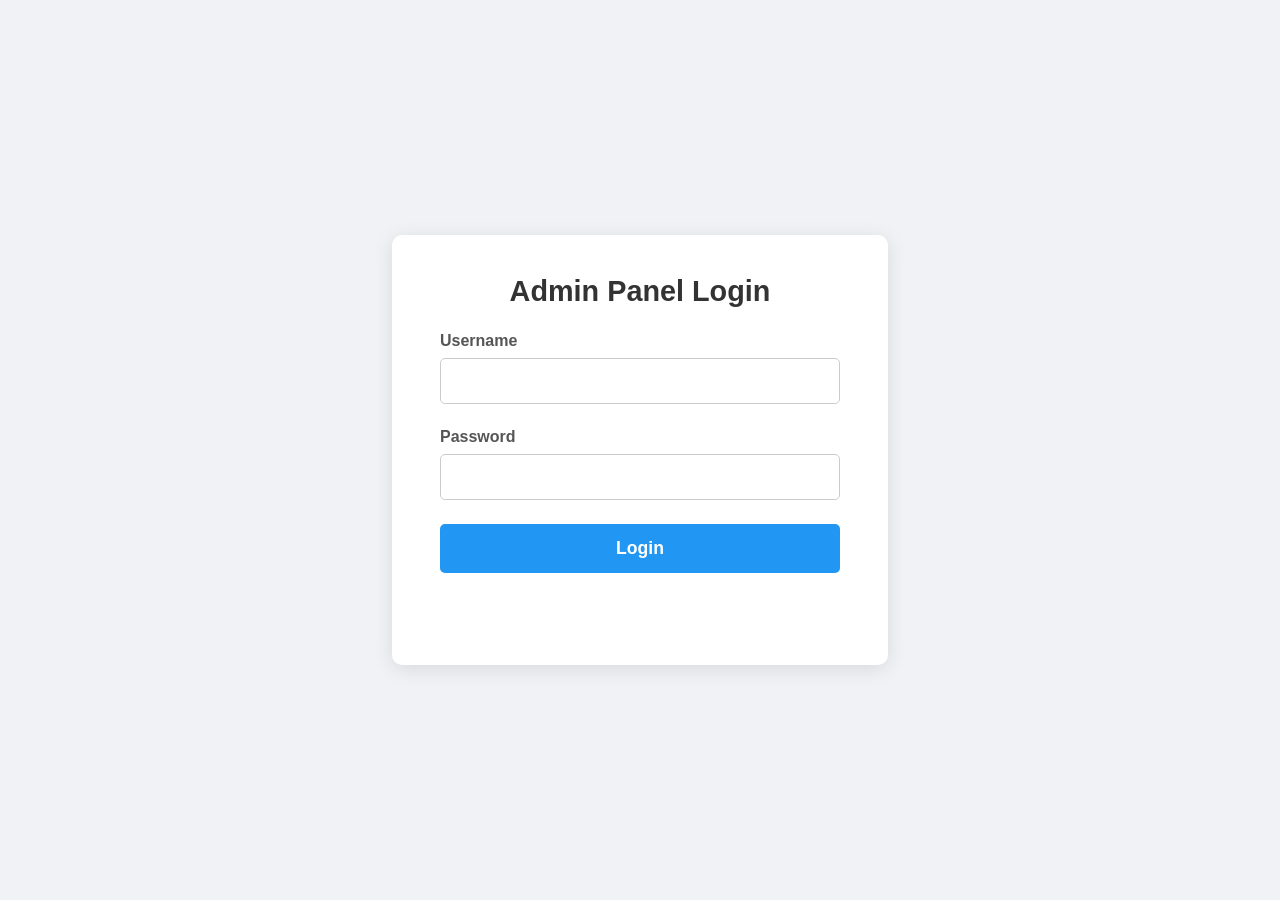
<file: admin-login.html>
<!DOCTYPE html>
<html lang="en">
<head>
    <meta charset="UTF-8">
    <meta name="viewport" content="width=device-width, initial-scale=1.0">
    <title>Admin Login</title>
    <link rel="stylesheet" href="style.css">
</head>
<body>
    <div class="admin-login-container">
        <div class="admin-login-box">
            <h2>Admin Panel Login</h2>
            <form id="admin-login-form">
                <div class="form-group">
                    <label for="username">Username</label>
                    <input type="text" id="username" name="username" required>
                </div>
                <div class="form-group">
                    <label for="password">Password</label>
                    <input type="password" id="password" name="password" required>
                </div>
                <button type="submit" class="admin-login-btn">Login</button>
                <p id="admin-login-status" class="login-status"></p>
            </form>
        </div>
    </div>
    <script src="admin-login.js"></script>
</body>
</html>
</file>
<file: style.css>
/* --- Force order details card to always fit screen on mobile --- */
@media (max-width: 600px) {
    #all-orders-container,
    .admin-order-card {
        width: 100vw !important;
        max-width: 100vw !important;
        min-width: 0 !important;
        margin: 0 !important;
        left: 0 !important;
        right: 0 !important;
        box-sizing: border-box !important;
        padding-left: 8px !important;
        padding-right: 8px !important;
        overflow-x: auto !important;
    }
    .admin-main {
        padding-left: 0 !important;
        padding-right: 0 !important;
    }
}
/* Product Details Page Styles (SPA) */
.product-details-page {
    display: flex;
    align-items: center;
    justify-content: center;
    min-height: 100vh;
    background: rgba(30,30,40,0.04);
    padding: 2.5rem 0 2.5rem 0;
}
.product-details-container {
    background: #fff;
    border-radius: 14px;
    box-shadow: 0 8px 32px rgba(0,0,0,0.13);
    max-width: 700px;
    width: 98vw;
    padding: 2.2rem 2.2rem 2.5rem 2.2rem;
    display: flex;
    flex-direction: column;
    align-items: center;
}
.product-details-header {
    display: flex;
    align-items: center;
    justify-content: center;
    gap: 1.2rem;
    margin-bottom: 1.2rem;
}
.product-details-arrow {
    background: #f7f7f7;
    border: none;
    border-radius: 50%;
    width: 38px;
    height: 38px;
    font-size: 1.3rem;
    color: #222;
    cursor: pointer;
    transition: background 0.18s, color 0.18s;
}
.product-details-arrow:hover, .product-details-arrow:focus {
    background: #2196f3;
    color: #fff;
}
.product-details-img {
    width: 220px;
    height: 140px;
    object-fit: cover;
    border-radius: 8px;
    box-shadow: 0 2px 8px rgba(0,0,0,0.10);
}
.product-details-info {
    text-align: center;
    margin-bottom: 1.2rem;
}
.product-details-title {
    font-size: 1.18rem;
    font-weight: 700;
    color: #222;
}
.product-details-category {
    font-size: 0.98rem;
    color: #666;
    margin-bottom: 0.2rem;
}
.product-details-price-row {
    display: flex;
    align-items: baseline;
    gap: 0.7rem;
    justify-content: center;
}
.product-details-old-price {
    font-size: 1.05rem;
    color: #aaa;
    text-decoration: line-through;
}
.product-details-price {
    font-size: 1.25rem;
    color: #43a047;
    font-weight: 700;
}
.product-details-form {
    display: flex;
    flex-direction: column;
    gap: 0.7rem;
    margin-bottom: 1.2rem;
    width: 100%;
}
.product-details-form-row {
    display: flex;
    gap: 0.7rem;
}
.product-details-form-row input,
.product-details-form-row select {
    flex: 1 1 0;
    padding: 0.7rem 0.8rem;
    border: 1.5px solid #ddd;
    border-radius: 6px;
    font-size: 1rem;
    font-family: 'Montserrat', sans-serif;
    background: #fafbfc;
    color: #222;
    outline: none;
    transition: border 0.18s;
}
.product-details-form-row input:focus,
.product-details-form-row select:focus {
    border: 1.5px solid #2196f3;
}
.product-details-add-btn {
    .product-details-add-btn {
        background: #2196f3;
        color: #fff;
        font-size: 1.02rem;
        font-weight: 700;
        border: none;
        border-radius: 6px;
        padding: 0.6rem 1.2rem;
        margin-left: 0.7rem;
        cursor: pointer;
        box-shadow: 0 2px 8px rgba(0,0,0,0.06);
        transition: background 0.18s;
        min-width: 110px;
    }
    .product-details-add-btn.small {
        font-size: 0.98rem;
        padding: 0.5rem 1.1rem;
        min-width: 90px;
    }
    .product-details-qty-row {
        display: flex;
        align-items: center;
        gap: 0.7rem;
        margin-top: 0.5rem;
    }
    .product-details-qty-btn {
        background: #eee;
        color: #222;
        padding: 0.4rem 0.8rem;
        font-size: 1.1rem;
        border: none;
        border-radius: 4px;
        cursor: pointer;
        transition: background 0.18s;
    }
    .product-details-qty-btn:hover, .product-details-qty-btn:focus {
        background: #2196f3;
        color: #fff;
    }
    .product-details-qty-input {
        width: 40px;
        text-align: center;
        font-size: 0.98rem;
        padding: 0.4rem 0.1rem;
        border: 1px solid #bbb;
        border-radius: 4px;
    }
}
.product-details-add-btn:hover, .product-details-add-btn:focus {
    background: #1769aa;
}

/* Responsive fixes for login and dashboard pages */
@media (max-width: 768px) {
    /* Login Page */
    #login > div {
        padding: 2.5rem 1rem 2rem 1rem !important;
        width: 95% !important;
        max-width: 100% !important;
        box-sizing: border-box !important;
    }

    #login #loginTabBtn, #login #registerTabBtn {
        font-size: 1.8rem !important;
    }

    /* Dashboard Page */
    #dashboard > div {
        flex-direction: column;
        gap: 1.5rem;
    }

    #dashboard aside {
        max-width: 100%;
        flex: 1 1 100%;
    }

    #dashboard section {
        max-width: 100%;
    }

    /* Dashboard Addresses Tab */
    #dashboardTabAddresses > div {
        gap: 1.5rem;
    }
    #dashboardTabAddresses .billing-address-box,
    #dashboardTabAddresses .shipping-address-box {
        min-width: 0 !important;
        padding: 1.5rem 1rem !important;
    }

    /* Dashboard Account Tab */
    #dashboardAccountForm > div[style*="display:flex"] {
        flex-direction: column;
        gap: 1.2rem;
    }
    #dashboardAccountForm input {
        font-size: 1rem !important;
    }

    /* Dashboard Orders Tab */
    #dashboardTabOrders table {
        font-size: 0.9rem;
    }
    #dashboardTabOrders th, #dashboardTabOrders td {
        padding: 12px 8px !important;
    }

    /* Dashboard - Main and Downloads Tab */
    #dashboardTabDashboard, #dashboardTabDownloads {
        padding: 0 0.5rem; /* Add horizontal padding */
    }
    #dashboardTabDashboard > div {
        font-size: 1rem !important; /* Adjust font size */
    }

    /* General Form Input Fix for Mobile */
    #loginForm input[type="text"],
    #loginForm input[type="password"],
    #registerForm input[type="text"],
    #registerForm input[type="email"],
    #registerForm input[type="password"],
    #dashboardAccountForm input[type="text"],
    #dashboardAccountForm input[type="email"],
    #dashboardAccountForm input[type="password"] {
        box-sizing: border-box !important;
        width: 100% !important;
    }
}

@media (max-width: 900px) {
    .product-details-container {
    .admin-title { font-size:1rem; margin-left: 8px; }
    .admin-sidebar { width:64px; }
    .admin-avatar { width:36px; height:36px; font-size:0.78rem; }
    .admin-main { margin-left: 88px; margin-top: 6px; }
    .product-card img { width:64px; height:44px; }
    /* Reduce container/board width so content fits neatly */
    .admin-panel { padding: 8px; }
    .admin-main { max-width: calc(100vw - 96px); }
    .admin-order-card { max-width: calc(100% - 16px); }
        max-width: 98vw;
        height: auto;
    }
    .product-details-form-row {
        flex-direction: column;
        gap: 0.3rem;
    }
}
/* Cart Totals Board - Smart, Professional Style */
.cart-totals-board {
    background: #fff;
    border-radius: 10px;
    box-shadow: 0 2px 16px rgba(0,0,0,0.08);
    padding: 2rem 2.2rem 2rem 2.2rem;
    max-width: 420px;
    margin: 2.5rem auto 0 auto;
    font-family: 'Montserrat', sans-serif;
    border: 1.5px solid #f0f0f0;
}
.cart-totals-title {
    font-size: 1.25rem;
    font-weight: 700;
    color: #444;
    text-align: center;
    margin-bottom: 1.5rem;
    letter-spacing: 0.08em;
}
.cart-totals-row {
    display: flex;
    justify-content: space-between;
    align-items: flex-start;
    font-size: 1.08rem;
    margin-bottom: 1.1rem;
}
.cart-totals-amount {
    font-weight: 600;
    color: #222;
}
.cart-totals-shipping {
    flex-direction: column;
    align-items: flex-start;
    gap: 0.2rem;
}
.cart-totals-shipping > span {
    display: flex;
    flex-direction: column;
    gap: 0.2rem;
}
.cart-totals-radio {
    font-size: 1rem;
    font-weight: 500;
    color: #333;
    margin-bottom: 0.2rem;
    cursor: pointer;
}
.cart-totals-radio input[type="radio"] {
    margin-right: 0.5em;
}
.cart-totals-address-info {
    font-size: 0.98rem;
    color: #666;
}
.cart-totals-change-address {
    color: #2196f3;
    font-weight: 600;
    cursor: pointer;
    margin-left: 0.5em;
    text-decoration: underline;
}
.cart-totals-total {
    font-size: 1.15rem;
    font-weight: 700;
    color: #222;
    margin-top: 1.2rem;
}
.cart-totals-total-amount {
    color: #43a047;
    font-size: 1.18rem;
}
.cart-totals-checkout-btn {
    width: 100%;
    background: #03a9f4;
    color: #fff;
    font-size: 1.08rem;
    font-weight: 700;
    border: none;
    border-radius: 6px;
    padding: 1rem 0;
    margin-top: 1.8rem;
    cursor: pointer;
    box-shadow: 0 2px 8px rgba(0,0,0,0.06);
    transition: background 0.18s;
}
.cart-totals-checkout-btn:hover, .cart-totals-checkout-btn:focus {
    background: #0288d1;
}
@media (max-width: 700px) {
    .cart-totals-board {
        max-width: 98vw;
        padding: 1.2rem 0.7rem 1.2rem 0.7rem;
    }
    .cart-totals-title {
        font-size: 1.05rem;
    }
    .cart-totals-row {
        font-size: 0.98rem;
    }
    .cart-totals-checkout-btn {
        font-size: 1rem;
        padding: 0.8rem 0;
    }
}
/* Responsive fix for cart totals section on mobile (cart page) */
@media (max-width: 700px) {
    #cartPage section > div[style*='display:flex'][style*='justify-content:flex-end'] {
        flex-direction: column !important;
        align-items: stretch !important;
        justify-content: flex-start !important;
        margin-top: 1.2rem !important;
        gap: 0 !important;
    }
    #cartPage section > div[style*='background:#fafafa'] {
        min-width: 0 !important;
        width: 100% !important;
        box-sizing: border-box !important;
        padding: 1.2rem 0.7rem !important;
        margin: 0 auto 0 auto !important;
        border-radius: 8px !important;
        max-width: 100vw !important;
        box-shadow: 0 2px 8px rgba(0,0,0,0.04) !important;
    }
    #cartPage section table {
        display: block;
        width: 100% !important;
        overflow-x: auto;
        font-size: 0.98rem;
    }
    #cartPage section table thead, #cartPage section table tbody, #cartPage section table tr {
        display: table;
        width: 100%;
        box-sizing: border-box;
    }
    #cartPage section table td, #cartPage section table th {
        padding: 0.5rem 0.3rem !important;
        font-size: 0.98rem !important;
        word-break: break-word;
    }
}
/* Cart Page Cancel (X) Button Styling */
#cartPageCancelBtn {
    font-size: 2rem;
    background: none;
    border: none;
    color: #888;
    cursor: pointer;
    z-index: 2;
    position: absolute;
    top: 18px;
    right: 18px;
    line-height: 1;
    padding: 0 8px;
    transition: color 0.18s, background 0.18s;
}
#cartPageCancelBtn:hover, #cartPageCancelBtn:focus {
    color: #e53935;
    background: #f7f7f7;
    outline: none;
}
/* Blog Card Exact Match Styles */
.blog-card.exact-match {
    background: #fff;
    border-radius: 18px;
    box-shadow: 0 8px 32px rgba(0,0,0,0.13);
    border: 2px solid #e0e0e0;
    padding: 0;
    margin: 2.5rem auto;
    display: flex;
    flex-direction: row;
    align-items: center;
    box-sizing: border-box;
    width: 100%;
    max-width: 1100px;
}

/* Reverse variation: content left, image right */
.blog-card.exact-match.reverse {
    flex-direction: row-reverse;
}
.blog-card.exact-match.reverse .blog-card-img.exact-match-img {
    margin-left: 2.5rem;
    margin-right: 1.5rem;
}

.blog-card-img.exact-match-img {
    background: #fff;
    border-radius: 10px;
    border: 3px solid #bdbdbd;
    padding: 1.2rem;
    margin-left: 1.5rem;
    margin-right: 2.5rem;
    display: flex;
    align-items: center;
    justify-content: center;
    min-width: 420px;
    max-width: 520px;
    width: 520px;
    box-sizing: border-box;
}

.blog-card-img.exact-match-img img {
    width: 100%;
    height: auto;
    object-fit: contain;
    border-radius: 2px;
    display: block;
}

.blog-card-content.exact-match-content {
    flex: 1 1 0;
    display: flex;
    flex-direction: column;
    justify-content: flex-start;
    padding: 0 2rem 0 0;
}

.blog-card-title.exact-match-title {
    font-size: 2.1rem;
    font-weight: 700;
    color: #222;
    margin-bottom: 0.5rem;
    letter-spacing: 0.01em;
}

.blog-card-meta.exact-match-meta {
    font-size: 0.98rem;
    color: #666;
    margin-bottom: 0.9rem;
    font-weight: 400;
}

.blog-card-desc.exact-match-desc {
    font-size: 1rem;
    color: #333;
    margin-bottom: 1rem;
    font-weight: 400;
    line-height: 1.6;
}

.blog-card-btn.exact-match-btn {
    display: inline-block;
    padding: 0.6rem 1.6rem;
    border: 2px solid #222;
    border-radius: 4px;
    background: #fff;
    color: #222;
    font-size: 1rem;
    font-weight: 500;
    text-decoration: none;
    transition: background 0.2s, color 0.2s;
    cursor: pointer;
    width: auto;
}

.blog-card-btn.exact-match-btn:hover, .blog-card-btn.exact-match-btn:focus {
    background: #222;
    color: #fff;
}

@media (max-width: 1100px) {
    .blog-card.exact-match {
        flex-direction: column;
        max-width: 98vw;
    }
    /* Make sure reverse variant also stacks vertically on small screens */
    .blog-card.exact-match.reverse {
        flex-direction: column;
    }
    .blog-card-img.exact-match-img {
        min-width: 0;
        max-width: 100%;
        width: 100%;
        margin: 0 0 1.2rem 0;
    }
    .blog-card-content.exact-match-content {
        padding: 0 0.5rem;
    }
    .blog-card-title.exact-match-title {
        font-size: 1.4rem;
    }
}
/* FAQ Accordion Styles */
.faq-accordion {
    margin-top: 1.5rem;
}
.faq-item {
    border-radius: 8px;
    margin-bottom: 1rem;
    background: #fafbfc;
    box-shadow: 0 1px 4px rgba(0,0,0,0.03);
    overflow: hidden;
}
.faq-question {
    width: 100%;
    text-align: left;
    background: none;
    border: none;
    outline: none;
    font-size: 1.1rem;
    font-weight: 600;
    padding: 1rem 1.5rem;
    cursor: pointer;
    transition: background 0.2s;
}
.faq-question.active, .faq-question:hover {
    background: #f0f2f5;
}
.faq-answer {
    max-height: 0;
    overflow: hidden;
    background: #fff;
    color: #222;
    font-size: 1rem;
    padding: 0 1.5rem;
    transition: max-height 0.3s cubic-bezier(0.4,0,0.2,1), padding 0.3s;
}
.faq-item.open .faq-answer {
    padding: 1rem 1.5rem;
    max-height: 500px;
}
/* FAQ Tabs Styles */
.faq-tabs-container {
    background: #fff;
    border-radius: 8px;
    margin: 2.5rem auto 0 auto;
    max-width: 1100px;
    box-shadow: 0 2px 8px rgba(0,0,0,0.06);
    padding: 2rem 1.5rem 2.5rem 1.5rem;
}
.faq-tabs {
    display: flex;
    border-bottom: 1.5px solid #eee;
    margin-bottom: 1.5rem;
    gap: 0.5rem;
}
.faq-tab {
    background: none;
    border: none;
    outline: none;
    font-family: 'Montserrat', sans-serif;
    font-size: 1.1rem;
    font-weight: 700;
    color: #444;
    padding: 0.8rem 2.2rem;
    cursor: pointer;
    border-radius: 8px 8px 0 0;
    border-bottom: 2.5px solid transparent;
    transition: background 0.18s, color 0.18s, border-bottom 0.18s;
}
.faq-tab.active {
    background: #fff;
    color: #111;
    border-bottom: 2.5px solid #222;
}
.faq-tab:not(.active):hover {
    background: #f7f7f7;
    color: #222;
}
.faq-tab-content {
    display: none;
    padding: 1.5rem 0 0 0;
}
.faq-tab-content.active {
    display: block;
}
.faq-tab-content ol {
    list-style: decimal inside;
    margin: 0;
    padding: 0;
}
.faq-tab-content li {
    margin-bottom: 1.5rem;
    padding: 1.1rem 1.2rem 1.1rem 1.2rem;
    background: #fafbfc;
    border-radius: 6px;
    border: 1px solid #eee;
    font-size: 1.08rem;
    font-family: 'Montserrat', sans-serif;
    color: #222;
    font-weight: 500;
    box-shadow: 0 1px 4px rgba(0,0,0,0.03);
}
.faq-tab-content li span {
    display: block;
    font-size: 1rem;
    color: #444;
    font-weight: 400;
    margin-top: 0.5rem;
}
@media (max-width: 900px) {
    .faq-tabs-container {
        padding: 1.2rem 0.2rem 1.5rem 0.2rem;
    }
    .faq-tab {
        font-size: 0.98rem;
        padding: 0.7rem 1.1rem;
    }
    .faq-tab-content li {
        font-size: 0.98rem;
        padding: 0.8rem 0.7rem 0.8rem 0.7rem;
    }
}
@media (max-width: 600px) {
    .faq-tabs {
        flex-direction: column;
        gap: 0.2rem;
    }
    .faq-tab {
        border-radius: 8px;
        width: 100%;
        text-align: left;
    }
}
/* FAQS Article Styles */
.faqs-hero {
    padding: 2.5rem 1rem 2.5rem 1rem;
    max-width: 1100px;
    margin: 0 auto;
    text-align: left;
}
.faqs-title {
    font-family: 'Montserrat', sans-serif;
    font-size: 2rem;
    font-weight: 700;
    color: #222;
    margin-bottom: 2rem;
    text-align: center;
    letter-spacing: 0.01em;
}
.faqs-desc {
    font-size: 1.08rem;
    color: #444;
    font-weight: 400;
    line-height: 1.7;
    max-width: 900px;
    margin: 0 auto;
    text-align: left;
}
.faqs-desc p {
    margin-bottom: 1.5rem;
}
@media (max-width: 900px) {
    .faqs-hero {
        padding: 1.5rem 0.5rem 1.5rem 0.5rem;
    }
    .faqs-title {
        font-size: 1.3rem;
    }
    .faqs-desc {
        font-size: 0.98rem;
        padding: 0 6px;
    }
}
@media (max-width: 600px) {
    .faqs-hero {
        padding: 1rem 0.2rem 1rem 0.2rem;
    }
    .faqs-title {
        font-size: 1.1rem;
        padding: 0 2px;
    }
    .faqs-desc {
        font-size: 0.92rem;
        padding: 0 2px;
    }
}
/* Price Cards for ID SUPPLY */
.supply-price-grid {
    display: grid;
    grid-template-columns: repeat(3, 1fr);
    gap: 2rem;
    margin: 3rem 0 2.5rem 0;
    justify-items: center;
}
.supply-price-card {
    background: #fff;
    border: 1.5px solid #ddd;
    border-radius: 6px;
    box-shadow: 0 2px 12px rgba(0,0,0,0.08);
    padding: 2.2rem 1.5rem 1.5rem 1.5rem;
    width: 180px;
    height: 180px;
    min-width: 0;
    max-width: none;
    min-height: 0;
    max-height: none;
    display: flex;
    flex-direction: column;
    align-items: center;
    justify-content: center;
    margin: 0 auto;
    transition: box-shadow 0.2s;
}
.supply-price-card:hover {
    box-shadow: 0 4px 24px rgba(0,0,0,0.13);
    border-color: #bbb;
}
.supply-price-label {
    font-size: 1.25rem;
    font-weight: 500;
    margin-bottom: 1.1rem;
    color: #222;
    text-align: center;
}
.supply-price-value {
    font-family: 'Montserrat', sans-serif;
    font-size: 2.8rem;
    font-weight: 700;
    color: #444;
    display: flex;
    align-items: flex-end;
    justify-content: center;
}
.supply-price-value .dollar {
    font-size: 2rem;
    margin-right: 0.2rem;
    color: #444;
}
.supply-price-value .main {
    font-size: 3.2rem;
    font-weight: 700;
    color: #222;
}
.supply-price-value .each {
    font-size: 1.1rem;
    font-weight: 400;
    margin-left: 0.2rem;
    color: #888;
    align-self: flex-end;
    margin-bottom: 0.3rem;
}
@media (max-width: 900px) {
    .supply-price-grid {
        grid-template-columns: 1fr;
        gap: 1.5rem;
    }
    .supply-price-card {
        width: 140px;
        height: 140px;
    }
}
@media (max-width: 700px) {
    .supply-price-card {
        width: 100px;
        height: 100px;
    }
}
/* ID SUPPLY Article Styles */
.supply-hero {
    padding: 2rem 1rem;
    max-width: 1200px;
    margin: 0 auto;
}
.supply-title {
    font-size: 2rem;
    font-weight: 700;
    margin-bottom: 2rem;
    text-align: left;
}

/* Responsive Supply Grid for ID SUPPLY */
.supply-grid {
    display: grid;
    grid-template-columns: repeat(4, 1fr);
    gap: 2.2rem 1.5rem;
    margin: 2.5rem 0 2.5rem 0;
}
.supply-item {
    display: flex;
    flex-direction: column;
    align-items: center;
    justify-content: flex-start;
}
/* Make supply-item images square and styled */
.supply-item img {
    width: 100%;
    aspect-ratio: 1 / 1;
    object-fit: cover;
    border-radius: 12px;
    box-shadow: 0 2px 8px rgba(0,0,0,0.08);
    background: #f7f7f7;
    height: auto;
    max-height: 260px;
}
.supply-label {
    font-family: 'Montserrat', sans-serif;
    font-size: 1.25rem;
    font-weight: 500;
    color: #222;
    text-align: center;
    margin-top: 0.2rem;
}
@media (max-width: 1100px) {
    .supply-grid {
        grid-template-columns: repeat(3, 1fr);
    }
}
@media (max-width: 700px) {
    .supply-grid {
        grid-template-columns: repeat(2, 1fr);
        gap: 1.2rem 0.7rem;
    }
    .supply-item img {
        max-width: 98vw;
    }
    .supply-label {
        font-size: 1.05rem;
    }
}
/* Hamburger menu button clickable area */
.hamburger-menu-btn {
    display: flex;
    align-items: center;
    background: none;
    border: none;
    cursor: pointer;
    padding: 0 8px;
    height: 40px;
}
.hamburger {
    display: flex;
    flex-direction: column;
    justify-content: center;
    align-items: center;
    width: 28px;
    height: 28px;
    margin-right: 4px;
}
.hamburger span {
    display: block;
    width: 24px;
    height: 3px;
    margin: 3px 0;
    background: #fff;
    border-radius: 2px;
    transition: all 0.3s;
}
/* Mobile Top Bar */
.mobile-bar {
    display: none;
    width: 100vw;
    background: #222;
    padding: 0 0 0 0;
    height: 54px;
    align-items: center;
    justify-content: space-between;
    position: fixed;
    top: 0;
    left: 0;
    z-index: 2002;
    box-shadow: 0 2px 8px rgba(0,0,0,0.08);
}
.mobile-logo {
    font-family: 'Montserrat', sans-serif;
    font-size: 1.3rem;
    font-weight: 700;
    color: #fff;
    letter-spacing: 0.1em;
    margin-left: 18px;
}
.mobile-bar-icons {
    display: flex;
    align-items: center;
    gap: 8px;
    margin-right: 12px;
}
.mobile-bar .cart-icon {
    position: relative;
    color: #fff;
    margin-right: 2px;
}
.mobile-bar .cart-count {
    position: absolute;
    top: -4px;
    right: -8px;
    background: #e53935;
    color: #fff;
    font-size: 0.7rem;
    font-weight: 700;
    border-radius: 50%;
    padding: 1px 5px;
    min-width: 14px;
    text-align: center;
    line-height: 1.2;
    pointer-events: none;
}

/* Mobile cart dropdown */
.cart-dropdown#mobileCartDropdown {
    display: none;
    position: absolute;
    right: 0;
    top: 38px;
    background: #222;
    color: #fff;
    min-width: 220px;
    box-shadow: 0 4px 16px rgba(0,0,0,0.18);
    border-radius: 6px;
    z-index: 1000;
    padding: 16px 12px 12px 12px;
    font-size: 1rem;
    animation: fadeIn 0.2s;
}
.cart-dropdown#mobileCartDropdown.active {
    display: block;
}
.hamburger-label {
    color: #fff;
    font-size: 1.05rem;
    font-family: 'Montserrat', sans-serif;
    margin-left: 6px;
    letter-spacing: 0.1em;
    display: inline-block;
    vertical-align: middle;
}
@media (max-width: 900px) {
    .mobile-bar {
        display: flex;
    }
    header .container > nav,
    header .container > .header-icons,
    .hamburger {
        display: none !important;
    }
}
/* Mobile Dropdown Menu Banner */
.mobile-dropdown-menu {
    display: none;
    position: absolute;
    top: 54px;
    left: 0;
    width: 100vw;
    background: #232323;
    z-index: 2001;
    box-shadow: 0 4px 16px rgba(0,0,0,0.13);
    border-radius: 0 0 12px 12px;
    animation: dropDown 0.25s;
}
.mobile-dropdown-menu.open {
    display: block;
}
@keyframes dropDown {
    from { opacity: 0; transform: translateY(-16px); }
    to { opacity: 1; transform: translateY(0); }
}
.mobile-dropdown-list {
    width: 100%;
    margin: 0;
    padding: 0;
    list-style: none;
    display: flex;
    flex-direction: column;
    gap: 0;
}
.mobile-dropdown-list li {
    width: 100%;
}
.mobile-dropdown-list a {
    display: block;
    width: 100%;
    padding: 12px 24px;
    border-bottom: 1px solid #333;
    font-size: 0.92rem;
    color: #fff;
    font-family: 'Montserrat', sans-serif;
    letter-spacing: 0.01em;
    text-decoration: none;
    background: none;
    transition: background 0.2s;
}
.mobile-dropdown-list a:last-child {
    border-bottom: none;
}
.mobile-dropdown-list a:hover {
    background: #292929;
}
/* Mobile Menu Overlay */
.mobile-menu-overlay {
    display: none;
    position: fixed;
    top: 0;
    left: 0;
    width: 100vw;
    height: 100vh;
    background: #222;
    z-index: 2000;
    flex-direction: column;
    align-items: flex-start;
    justify-content: flex-start;
    padding-top: 0;
    transition: opacity 0.3s;
    overflow-y: auto;
}
.mobile-menu-overlay.open {
    display: flex;
}
.mobile-menu-header {
    width: 100%;
    display: flex;
    align-items: center;
    justify-content: space-between;
    padding: 18px 18px 0 18px;
    background: #222;
    z-index: 2001;
}
.mobile-menu-logo {
    display: flex;
    align-items: center;
    gap: 8px;
}
.mobile-menu-icons {
    display: flex;
    align-items: center;
    gap: 12px;
}
.mobile-menu-close {
    font-size: 1.1rem;
    color: #fff;
    margin-left: 8px;
    cursor: pointer;
    border: none;
    background: none;
    letter-spacing: 0.1em;
}
.mobile-menu-list {
    width: 100%;
    margin: 0;
    padding: 0 0 0 0;
    list-style: none;
    display: flex;
    flex-direction: column;
    gap: 0;
}
.mobile-menu-list li {
    width: 100%;
}
.mobile-menu-list a {
    display: block;
    width: 100%;
    padding: 18px 24px;
    border-bottom: 1px solid #333;
    font-size: 1.1rem;
    color: #fff;
    font-family: 'Montserrat', sans-serif;
    letter-spacing: 0.02em;
    text-decoration: none;
    background: none;
    transition: background 0.2s;
}
.mobile-menu-list a:last-child {
    border-bottom: none;
}
.mobile-menu-list a:hover {
    background: #333;
}
.hamburger-label {
    color: #fff;
    font-size: 1.1rem;
    font-family: 'Montserrat', sans-serif;
    margin-left: 8px;
    letter-spacing: 0.1em;
    display: inline-block;
    vertical-align: middle;
}
@media (max-width: 900px) {
    nav#mainNav, .header-icons {
        display: none !important;
    }
    .mobile-menu-overlay {
        display: none;
    }
    .mobile-menu-overlay.open {
        display: flex;
    }
    .hamburger {
        display: flex;
        align-items: center;
        position: absolute;
        right: 12px;
        top: 10px;
        z-index: 2002;
    }
}
/* Microtext Section Video */
.microtext-video-wrapper {
    margin-top: 36px;
    display: flex;
    justify-content: center;
    align-items: center;
    width: 100%;
}
.microtext-video {
    width: 100%;
    max-width: 420px;
    aspect-ratio: 1 / 1;
    border-radius: 8px;
    box-shadow: 0 2px 16px rgba(0,0,0,0.13);
    background: #222;
    object-fit: cover;
}
/* Microtext Section with Image Slider */
.microtext-section {
    background: #8a3c3c;
    padding: 64px 0 64px 0;
    margin: 0 auto 0 auto;
    width: 100vw;
    max-width: 100vw;
}

@media (max-width: 700px) {
    .microtext-section {
        padding: 32px 0 32px 0;
    }
    .microtext-container {
        flex-direction: column;
        gap: 18px;
        padding: 0 8px;
    }
    .microtext-slider {
        min-width: 0;
        max-width: 100vw;
    }
    .microtext-slider img {
        max-width: 95vw;
    }
    .microtext-content h2 {
        font-size: 1.1rem;
        letter-spacing: 0.08em;
    }
    .microtext-content p {
        font-size: 0.75rem;
    }
    .microtext-video {
        max-width: 95vw;
        aspect-ratio: 1 / 1;
    }
}
.microtext-container {
    display: flex;
    flex-direction: row;
    align-items: flex-start;
    justify-content: center;
    max-width: 1300px;
    margin: 0 auto;
    gap: 48px;
}
.microtext-slider {
    flex: 1 1 45%;
    display: flex;
    align-items: center;
    justify-content: center;
    position: relative;
    min-width: 320px;
    max-width: 480px;
}
.microtext-slider img {
    width: 100%;
    max-width: 420px;
    height: auto;
    border-radius: 8px;
    box-shadow: 0 2px 16px rgba(0,0,0,0.13);
    background: #222;
}
.slider-btn {
    position: absolute;
    top: 50%;
    transform: translateY(-50%);
    background: rgba(255,255,255,0.85);
    border: none;
    color: #8a3c3c;
    font-size: 2rem;
    border-radius: 50%;
    width: 40px;
    height: 40px;
    cursor: pointer;
    z-index: 2;
    transition: background 0.2s;
}
.slider-btn-left {
    left: -20px;
}
.slider-btn-right {
    right: -20px;
}
.slider-btn:hover {
    background: #fff;
    color: #222;
}
.microtext-content {
    flex: 1 1 55%;
    color: #fff;
    text-align: left;
    padding-top: 12px;
}
.microtext-content h2 {
    font-family: 'Montserrat', sans-serif;
    font-size: 2.2rem;
    font-weight: 400;
    letter-spacing: 0.22em;
    line-height: 1.3;
    margin-bottom: 12px;
    text-transform: uppercase;
}
.microtext-underline {
    width: 48px;
    height: 3px;
    background: #fff;
    margin: 0 0 28px 0;
    border-radius: 2px;
}
.microtext-content p {
    font-size: 0.82rem;
    color: #fff;
    font-weight: 400;
    line-height: 1.7;
    margin-bottom: 0;
    max-width: 98%;
}
@media (max-width: 1100px) {
    .microtext-container {
        flex-direction: column;
        gap: 32px;
        align-items: center;
    }
    .microtext-content {
        padding-top: 0;
    }
}
/* Features Section (Four Columns) */
.features-section {
    background: #fff;
    margin: 0 auto 64px auto;
    padding: 56px 0 32px 0;
    max-width: 1400px;
    border-radius: 0;
    box-shadow: none;
    text-align: center;
}
.features-row {
    display: flex;
    flex-direction: row;
    justify-content: center;
    align-items: stretch;
    gap: 32px;
    max-width: 1200px;
    margin: 0 auto;
    flex-wrap: wrap;
}
.feature-col {
    flex: 1 1 220px;
    min-width: 220px;
    max-width: 300px;
    background: #fff;
    border-radius: 18px;
    padding: 24px 18px 18px 18px;
    display: flex;
    flex-direction: column;
    align-items: center;
    box-shadow: none;
    transition: box-shadow 0.2s, transform 0.2s;
}
.feature-icon {
    margin-bottom: 18px;
    display: flex;
    align-items: center;
    justify-content: center;
    height: 56px;
}
.feature-title {
    font-family: 'Montserrat', sans-serif;
    font-size: 1.18rem;
    font-weight: 700;
    color: #222;
    margin-bottom: 10px;
    margin-top: 0;
}
.feature-desc {
    font-size: 1rem;
    color: #444;
    font-weight: 400;
    line-height: 1.6;
    text-align: center;
}
@media (max-width: 1100px) {
    .features-row {
        gap: 18px;
    }
    .feature-col {
        padding: 18px 6px 12px 6px;
    }
}
@media (max-width: 900px) {
    .features-row {
        flex-direction: column;
        gap: 18px;
    }
    .feature-col {
        max-width: 100%;
    }
}
/* ID Card Section (Text + Image) */
.idcard-section {
    background: #fff;
    margin: 0 auto 64px auto;
    padding: 56px 0 32px 0;
    max-width: 1300px;
    border-radius: 0;
    box-shadow: none;
    display: flex;
    justify-content: center;
    align-items: center;
}
.idcard-content {
    display: flex;
    flex-direction: row;
    align-items: center;
    justify-content: space-between;
    width: 100%;
    max-width: 1100px;
    margin: 0 auto;
    gap: 48px;
}
.idcard-text {
    flex: 1 1 60%;
    text-align: left;
}
.idcard-text h2 {
    font-family: 'Montserrat', sans-serif;
    font-size: 2rem;
    font-weight: 700;
    color: #222;
    margin-bottom: 16px;
    letter-spacing: 0.01em;
}
.idcard-text p {
    font-size: 1.08rem;
    color: #444;
    font-weight: 400;
    line-height: 1.6;
    margin-bottom: 0;
    max-width: 98%;
}
.idcard-image {
    flex: 1 1 40%;
    display: flex;
    justify-content: flex-end;
    align-items: center;
}
.idcard-image img {
    max-width: 340px;
    width: 100%;
    height: auto;
    border-radius: 16px;
    box-shadow: 0 2px 16px rgba(0,0,0,0.10);
}
@media (max-width: 900px) {
    .idcard-content {
        flex-direction: column;
        gap: 24px;
        align-items: flex-start;
    }
    .idcard-image {
        justify-content: flex-start;
        width: 100%;
    }
    .idcard-image img {
        max-width: 90vw;
    }
}
/* Plain Section (no card) */
.plain-section {
    background: #fff;
    margin: 0 auto 64px auto;
    padding: 56px 0 32px 0;
    max-width: 1200px;
    border-radius: 0;
    box-shadow: none;
    text-align: left;
}
/* Adjusted for a more subtle, smart look */
/* Adjusted for wider, more compact lines */
.plain-section-title {
    font-family: 'Montserrat', sans-serif;
    font-size: 1.7rem;
    font-weight: 700;
    color: #222;
    margin-bottom: 16px;
    margin-left: 0;
    letter-spacing: 0.01em;
    text-align: left;
    padding-left: 2vw;
}
.plain-section-desc {
    font-size: 1rem;
    color: #444;
    font-weight: 400;
    line-height: 1.6;
    max-width: 1200px;
    margin-left: 0;
    margin-bottom: 0;
    text-align: left;
    padding-left: 2vw;
}
@media (max-width: 1200px) {
    .plain-section-desc {
        max-width: 98vw;
    }
}
@media (max-width: 700px) {
    .plain-section-title, .plain-section-desc {
        padding-left: 10px;
        padding-right: 10px;
    }
    .plain-section-title {
        font-size: 1.15rem;
    }
    .plain-section-desc {
        font-size: 0.95rem;
    }
}
@media (max-width: 700px) {
    .plain-section-title, .plain-section-desc {
        padding-left: 10px;
        padding-right: 10px;
    }
    .plain-section-title {
        font-size: 1.25rem;
    }
    .plain-section-desc {
        font-size: 0.98rem;
    }
}
@media (max-width: 700px) {
    .plain-section-title, .plain-section-desc {
        margin-left: 0;
        padding-left: 12px;
        padding-right: 12px;
    }
    .plain-section {
        padding: 32px 0 18px 0;
    }
}
/* Reasons Section */
.reasons-section {
    background: #fff;
    margin: 0 auto 48px auto;
    padding: 56px 0 48px 0;
    max-width: 1200px;
    border-radius: 0 0 18px 18px;
    box-shadow: 0 2px 12px rgba(0,0,0,0.04);
    text-align: center;
}
.reasons-title {
    font-family: 'Montserrat', sans-serif;
    font-size: 2rem;
    font-weight: 400;
    letter-spacing: 0.25em;
    color: #444;
    margin-bottom: 12px;
}
.reasons-underline {
    width: 48px;
    height: 3px;
    background: #222;
    margin: 0 auto 36px auto;
    border-radius: 2px;
}
.reasons-cards {
    display: flex;
    justify-content: center;
    align-items: stretch;
    gap: 48px;
    max-width: 1100px;
    margin: 0 auto;
    flex-wrap: wrap;
}
.reason-card {
    background: #fff;
    border-radius: 50px 12px 50px 12px;
    box-shadow: 0 2px 12px rgba(0,0,0,0.07);
    padding: 32px 28px 32px 28px;
    flex: 1 1 280px;
    min-width: 260px;
    max-width: 340px;
    display: flex;
    flex-direction: column;
    align-items: center;
    transition: box-shadow 0.2s, transform 0.2s;
}
.reason-card:hover {
    box-shadow: 0 6px 24px rgba(0,0,0,0.13);
    transform: translateY(-4px) scale(1.03);
}
.reason-icon {
    width: 60px;
    height: 60px;
    border: 3px solid #bbb;
    border-radius: 50%;
    display: flex;
    align-items: center;
    justify-content: center;
    margin-bottom: 18px;
    background: #fafafa;
}
.reason-title {
    font-family: 'Montserrat', sans-serif;
    font-size: 1.15rem;
    font-weight: 700;
    color: #222;
    margin-bottom: 10px;
}
.reason-desc {
    font-size: 1rem;
    color: #444;
    font-weight: 400;
    line-height: 1.6;
    text-align: left;
}
@media (max-width: 900px) {
    .reasons-cards {
        gap: 24px;
    }
    .reason-card {
        padding: 24px 10px;
    }
}
@media (max-width: 700px) {
    .reasons-cards {
        flex-direction: column;
        gap: 18px;
    }
    .reason-card {
        max-width: 100%;
    }
}
html, body {
    height: 100%;
    margin: 0;
    padding: 0;
}
body {
    min-height: 100vh;
    display: flex;
    flex-direction: column;
    font-family: 'Montserrat';
    background: #f7f7f7;
    color: #222;
}
header {
    background: #222;
    color: #fff;
    padding: 12px 0;
    width: 100vw;
    max-width: 100vw;
    margin: 0;
    box-sizing: border-box;
    position: relative;
    z-index: 10;
}
header .container {
    display: flex;
    justify-content: space-between;
    align-items: center;
    max-width: 1100px;
    margin: 0 auto;
    padding: 0 20px;
    width: 100%;
    box-sizing: border-box;
    position: relative;
}

/* Hamburger styles */
.hamburger {
    display: none;
    flex-direction: column;
    justify-content: center;
    align-items: center;
    width: 38px;
    height: 38px;
    background: none;
    border: none;
    cursor: pointer;
    z-index: 1001;
}
.hamburger span {
    display: block;
    width: 26px;
    height: 3px;
    margin: 4px 0;
    background: #fff;
    border-radius: 2px;
    transition: all 0.3s;
}

@media (max-width: 900px) {
    .hamburger {
        display: flex;
    }
    nav#mainNav {
        position: absolute;
        top: 60px;
        left: 0;
        width: 100vw;
        background: #222;
        box-shadow: 0 4px 16px rgba(0,0,0,0.13);
        z-index: 1000;
        display: none;
        flex-direction: column;
        align-items: flex-start;
        padding: 18px 0 18px 0;
    }
    nav#mainNav.open {
        display: flex;
    }
    nav#mainNav ul {
        flex-direction: column;
        gap: 0;
        width: 100%;
    }
    nav#mainNav li {
        width: 100%;
    }
    nav#mainNav a {
        display: block;
        width: 100%;
        padding: 16px 24px;
        border-bottom: 1px solid #333;
        font-size: 1.1rem;
    }
    nav#mainNav a:last-child {
        border-bottom: none;
    }
    nav#mainNav {
        margin-left: 0;
    }
    nav#mainNav ul {
        margin: 0;
        padding: 0;
    }
    nav#mainNav li {
        margin: 0;
    }
    nav#mainNav a {
        color: #fff;
    }
    nav#mainNav a:hover {
        background: #333;
    }
    nav#mainNav {
        border-radius: 0 0 12px 12px;
    }
    nav#mainNav, .header-icons {
        position: static;
    }
    nav#mainNav {
        box-shadow: 0 4px 16px rgba(0,0,0,0.13);
    }
    nav#mainNav ul {
        box-shadow: none;
    }
    nav#mainNav li {
        box-shadow: none;
    }
    nav#mainNav a {
        box-shadow: none;
    }
    nav#mainNav.open {
        display: flex;
    }
    nav#mainNav {
        display: none;
    }
}
header h1 {
    margin: 0;
    font-family: 'Montserrat';
    font-size: 1.5rem;
    font-weight: 400;
    letter-spacing: 0.2px;
    text-transform: uppercase;
}
nav ul {
    list-style: none;
    margin: 0;
    padding: 0;
    display: flex;
    gap: 32px;
}
/* Header Icons */
.header-icons {
    display: flex;
    align-items: center;
    gap: 18px;
    margin-left: 18px;
    position: relative;
}
.cart-icon, .search-icon {
    position: relative;
    cursor: pointer;
    color: #fff;
    padding: 6px;
    border-radius: 50%;
    transition: background 0.2s;
    outline: none;
}
.cart-icon:focus, .cart-icon:hover, .search-icon:focus, .search-icon:hover {
    background: rgba(255,255,255,0.12);
}
.cart-count {
    position: absolute;
    top: 2px;
    right: 2px;
    background: #e53935;
    color: #fff;
    font-size: 0.8rem;
    font-weight: 700;
    border-radius: 50%;
    padding: 1px 6px;
    min-width: 18px;
    text-align: center;
    line-height: 1.2;
    pointer-events: none;
}
.cart-dropdown {
    display: none;
    position: absolute;
    right: 0;
    top: 38px;
    background: #222;
    color: #fff;
    min-width: 240px;
    box-shadow: 0 4px 16px rgba(0,0,0,0.18);
    border-radius: 6px;
    z-index: 100;
    padding: 18px 16px 14px 16px;
    font-size: 1rem;
    animation: fadeIn 0.2s;
}
@keyframes fadeIn {
    from { opacity: 0; transform: translateY(-10px); }
    to { opacity: 1; transform: translateY(0); }
}
.cart-dropdown.active {
    display: block;
}
#cartItems {
    min-height: 32px;
}
nav a {
    color: #fff;
    text-decoration: none;
    font-family: 'Montserrat';
    font-weight: 200;
    font-size: 0.65rem;
    letter-spacing: 1.5px;
    text-transform: uppercase;
    transition: color 0.2s;
    padding: 4px 0;
    display: inline-block;
}
nav a:hover {
    color: #ffd700;
}
main {
    max-width: 900px;
    margin: 40px auto;
    padding: 0 20px;
}
section {
    margin-bottom: 40px;
    background: #fff;
    padding: 24px;
    border-radius: 8px;
    box-shadow: 0 2px 8px rgba(0,0,0,0.05);
}
footer {
    background: #222;
    color: #fff;
    text-align: center;
    padding: 16px 0;
    width: 100%;
    margin-top: auto;
}
/* Ensure main content grows to fill space for sticky footer */
.spa-article {
    flex: 1 0 auto;
}
footer .container {
    max-width: 1100px;
    margin: 0 auto;
    padding: 0 20px;
}

/* Hero Section */
.hero {
    position: relative;
    width: 100vw;
    max-width: 100vw;
    min-height: 80vh;
    height: auto;
    display: flex;
    align-items: flex-start;
    justify-content: flex-start;
    background: url('assets/empty-concert-stage-red-lights.jpg') center center/cover no-repeat;
    overflow: hidden;
    padding-top: 48px;
    padding-bottom: 48px;
    margin: 0;
    border-radius: 0;
    box-sizing: border-box;
}
.hero-overlay {
    position: absolute;
    top: 0; left: 0; right: 0; bottom: 0;
    background: rgba(30, 0, 0, 0.55);
    z-index: 1;
    border-radius: 0;
}
.hero-content {
    position: relative;
    z-index: 2;
    color: #fff;
    text-align: left;
    max-width: 900px;
    width: 100%;
    margin: 0;
    padding: 0 0 0 40px;
    box-sizing: border-box;
}
.hero-welcome {
    display: block;
    font-family: 'Montserrat';
    font-size: 0.95rem;
    font-weight: 300;
    opacity: 0.85;
    margin-bottom: 0.7rem;
}
.hero-headline {
    font-family: 'Montserrat';
    font-size: 2.1rem;
    font-weight: 700;
    margin: 0 0 1rem 0;
    letter-spacing: 0.5px;
}
.hero-content p {
    font-size: 1rem;
    font-weight: 400;
    line-height: 1.5;
    margin: 0 0 1.2rem 0;
    max-width: 1000px;
}
.hero-content h3 {
    color: #fff;
    font-size: 1.05rem;
    font-weight: 700;
    margin: 2rem 0 0.7rem 0;
}
/* Hero Order Button Box */
.hero-order-btn-box {
    margin-top: 2.2rem;
}
.hero-order-btn-box {
    display: flex;
    gap: 1rem;
    align-items: center;
    width: 100%;
    position: relative; /* allow absolute-positioning the Check More button to the right edge */
}
.hero-order-btn {
    display: inline-block;
    padding: 0.8rem 2.2rem;
    font-size: 1.15rem;
    font-family: 'Montserrat', sans-serif;
    font-weight: 600;
    color: #fff;
    background: transparent;
    border: 2px solid #fff;
    border-radius: 4px;
    text-decoration: none;
    transition: background 0.2s, color 0.2s;
    cursor: pointer;
    box-shadow: 0 2px 8px rgba(0,0,0,0.08);
}
.hero-order-btn:hover {
    background: #fff;
    color: #b30000;
    border-color: #fff;
}

/* Check More button default (plain white text), and active (visited/navigated) state */
.hero-checkmore-btn {
    background: transparent;
    color: #fff; /* plain white text */
    border: none; /* visually plain */
    padding: 0.8rem 1.6rem;
    font-size: 1.05rem;
    text-decoration: none;
    position: absolute;
    right: 2.5vw; /* pin near the right edge of the hero area */
    top: 50%;
    transform: translateY(-50%);
}
.hero-checkmore-btn:hover,
.hero-checkmore-btn:focus {
    text-decoration: underline;
}
.hero-checkmore-btn.active,
.hero-checkmore-btn[aria-pressed="true"] {
    background: #b30000; /* red */
    color: #fff; /* white text */
    border-radius: 4px;
    padding: 0.8rem 2rem;
    box-shadow: 0 4px 14px rgba(179,0,0,0.18);
}

@media (max-width: 768px) {
    /* On small screens stack buttons and center them */
    .hero-order-btn-box {
        flex-direction: column;
        align-items: center;
        gap: 0.9rem;
        position: static; /* disable absolute positioning on small screens */
    }
    .hero-checkmore-btn.active,
    .hero-checkmore-btn[aria-pressed="true"] {
        padding: 0.8rem 1.6rem;
    }
    /* ensure Check More button no longer uses absolute positioning and stacks nicely */
    .hero-checkmore-btn {
        position: static !important;
        right: auto !important;
        top: auto !important;
        transform: none !important;
        margin: 0 auto !important;
        display: inline-block;
        width: calc(100% - 40px);
        max-width: 420px;
        box-sizing: border-box;
        text-align: center;
    }
    .hero-order-btn {
        width: calc(100% - 40px);
        max-width: 420px;
        box-sizing: border-box;
        text-align: center;
    }
}
@media (max-width: 1024px) {
    header .container {
        padding: 0 10px;
    }
    .hero {
        min-height: 60vh;
        padding-top: 32px;
        padding-bottom: 32px;
    }
    .hero-content {
        padding-left: 16px;
    }
}
@media (max-width: 768px) {
    header .container {
        padding: 0 4px;
    }
    .hero {
        min-height: 40vh;
        padding-top: 16px;
        padding-bottom: 16px;
    }
    .hero-content {
        padding-left: 4px;
    }
}
/* IDs We Offer Article Styles */
.ids-offer-highlight {
    margin: 2.5rem 0 1.5rem 0;
    text-align: left;
}
.ids-offer-highlight-title {
    font-size: 2.5rem;
    font-weight: 900;
    color: #222;
    background: none;
    display: block;
    padding: 0;
    margin-bottom: 1.5rem;
    line-height: 1.1;
}
.ids-offer-highlight-content p,
.ids-offer-hero p {
    font-size: 0.98rem;
    font-weight: 400;
    background: none;
    color: #222;
    padding: 0;
    margin: 0.7em 0;
    border-radius: 0;
    line-height: 1.8;
    letter-spacing: 0.01em;
}
/* Responsive Card Grid for IDs We Offer */
.card-grid {
  display: grid;
  grid-template-columns: repeat(4, 1fr);
  gap: 2.2rem 1.5rem;
  margin: 2.5rem 0 2.5rem 0;
}
.card-item {
  display: flex;
  flex-direction: column;
  align-items: center;
  justify-content: flex-start;
}
.card-item img {
  width: 100%;
  max-width: 320px;
  height: auto;
  border-radius: 8px;
  box-shadow: 0 2px 12px rgba(0,0,0,0.08);
  margin-bottom: 0.7rem;
}
.card-label {
  font-family: 'Montserrat', sans-serif;
  font-size: 1.25rem;
  font-weight: 500;
  color: #222;
  text-align: center;
  margin-top: 0.2rem;
}
@media (max-width: 1100px) {
  .card-grid {
    grid-template-columns: repeat(3, 1fr);
  }
}
@media (max-width: 700px) {
  .card-grid {
    grid-template-columns: repeat(2, 1fr);
    gap: 1.2rem 0.7rem;
  }
  .card-item img {
    max-width: 98vw;
  }
  .card-label {
    font-size: 1.05rem;
  }
}

/* --- Compact font sizes for supply section (desktop) --- */
.supply-title {
    font-size: 1.15rem;
    font-weight: 600;
    margin-bottom: 1.2rem;
    text-align: left;
    letter-spacing: 0.01em;
}
.supply-label {
    font-family: 'Montserrat', sans-serif;
    font-size: 0.98rem;
    font-weight: 400;
    color: #222;
    text-align: center;
    margin-top: 0.15rem;
}
.supply-price-label {
    font-size: 0.95rem;
    font-weight: 400;
    margin-bottom: 0.7rem;
    color: #222;
    text-align: center;
}
.supply-price-value {
    font-family: 'Montserrat', sans-serif;
    font-size: 1.7rem;
    font-weight: 600;
    color: #444;
    display: flex;
    align-items: flex-end;
    justify-content: center;
}
.supply-price-value .dollar {
    font-size: 1.1rem;
    margin-right: 0.1rem;
    color: #444;
}
.supply-price-value .main {
    font-size: 2rem;
    font-weight: 600;
    color: #222;
}
.supply-price-value .each {
    font-size: 0.85rem;
    font-weight: 400;
    margin-left: 0.1rem;
    color: #888;
    align-self: flex-end;
    margin-bottom: 0.2rem;
}

@media (max-width: 700px) {
  .supply-title {
    font-size: 0.95rem;
  }
  .supply-label {
    font-size: 0.85rem;
  }
  .supply-price-label {
    font-size: 0.75rem;
  }
  .supply-price-value {
    font-size: 1.1rem;
  }
  .supply-price-value .dollar {
    font-size: 0.7rem;
  }
  .supply-price-value .main {
    font-size: 1.2rem;
  }
  .supply-price-value .each {
    font-size: 0.65rem;
  }
}

/* Responsive Cart Totals Section in Cart Page */
@media (max-width: 700px) {
  #cartPage section > div[style*='background:#fafafa'] {
    min-width: 0 !important;
    width: 100% !important;
    box-sizing: border-box !important;
    padding: 1.2rem 0.7rem !important;
    margin: 0 auto 0 auto !important;
    border-radius: 8px !important;
  }
  #cartPage section > div[style*='background:#fafafa'] > div {
    font-size: 1rem !important;
  }
}
.bitcoin-address {
    word-break: break-all;
    line-height: 1.4;
}

/* Responsive Orders List */
.orders-list-container {
    display: none; /* Hidden by default */
    flex-direction: column;
    gap: 1rem;
}

.order-card-responsive {
    background: #fff;
    border: 1px solid #e0e0e0;
    border-radius: 8px;
    padding: 1rem;
    box-shadow: 0 2px 5px rgba(0,0,0,0.05);
}

.order-card-row {
    display: flex;
    justify-content: space-between;
    padding: 0.5rem 0;
    border-bottom: 1px solid #f5f5f5;
}

.order-card-row:last-child {
    border-bottom: none;
}

.order-card-label {
    font-weight: 600;
    color: #555;
}

.order-card-value {
    color: #222;
}

.view-order-btn {
    background-color: #1976d2;
    color: white;
    padding: 8px 16px;
    border: none;
    border-radius: 5px;
    font-size: 0.9rem;
    cursor: pointer;
    transition: background-color 0.2s;
}

.view-order-btn:hover {
    background-color: #1565c0;
}

/* Admin Panel Styles */
.admin-container {
    max-width: 1200px;
    margin: 2rem auto;
    padding: 2rem;
    background-color: #f9f9f9;
    border-radius: 8px;
    box-shadow: 0 2px 10px rgba(0,0,0,0.1);
}

.admin-tabs {
    display: flex;
    border-bottom: 2px solid #ddd;
    margin-bottom: 1.5rem;
}

.tab-link {
    padding: 0.8rem 1.5rem;
    cursor: pointer;
    border: none;
    background-color: transparent;
    font-size: 1.1rem;
    font-weight: 600;
    color: #555;
    transition: color 0.3s, border-bottom 0.3s;
    border-bottom: 3px solid transparent;
}

.tab-link.active {
    color: #2196f3;
    border-bottom: 3px solid #2196f3;
}

.tab-content {
    display: none;
}

#all-orders-container {
    display: grid;
    grid-template-columns: repeat(auto-fill, minmax(350px, 1fr));
    gap: 1.5rem;
}

.admin-order-card {
    background-color: #fff;
    border: 1px solid #e0e0e0;
    border-radius: 8px;
    padding: 1.5rem;
    box-shadow: 0 1px 4px rgba(0,0,0,0.05);
}

.admin-order-card h4 {
    margin-top: 0;
    color: #333;
    border-bottom: 1px solid #eee;
    padding-bottom: 0.5rem;
    margin-bottom: 1rem;
}

.admin-order-details h5 {
    margin-top: 1rem;
    margin-bottom: 0.5rem;
    color: #444;
}

.admin-order-details ul {
    padding-left: 20px;
    margin: 0;
}

.setting-item {
    background-color: #fff;
    padding: 2rem;
    border-radius: 8px;
    border: 1px solid #e0e0e0;
}

#update-btc-form {
    display: flex;
    gap: 1rem;
    margin-top: 1rem;
}

#update-btc-form input {
    flex-grow: 1;
    padding: 0.8rem;
    border: 1px solid #ccc;
    border-radius: 4px;
}

#update-btc-form button {
    padding: 0.8rem 1.5rem;
    border: none;
    background-color: #2196f3;
    color: white;
    border-radius: 4px;
    cursor: pointer;
    transition: background-color 0.3s;
}

#update-btc-form button:hover {
    background-color: #1976d2;
}

#settings-update-status {
    margin-top: 1rem;
    font-weight: 500;
}

/* Admin Login Page Styles */
.admin-login-container {
    display: flex;
    align-items: center;
    justify-content: center;
    min-height: 100vh;
    background-color: #f0f2f5;
    font-family: 'Montserrat', sans-serif;
}

.admin-login-box {
    background: #fff;
    padding: 2.5rem 3rem;
    border-radius: 10px;
    box-shadow: 0 4px 20px rgba(0, 0, 0, 0.1);
    width: 100%;
    max-width: 400px;
    text-align: center;
}

.admin-login-box h2 {
    margin-top: 0;
    margin-bottom: 1.5rem;
    font-size: 1.8rem;
    color: #333;
}

#admin-login-form .form-group {
    margin-bottom: 1.5rem;
    text-align: left;
}

#admin-login-form label {
    display: block;
    margin-bottom: 0.5rem;
    font-weight: 600;
    color: #555;
}

#admin-login-form input {
    width: 100%;
    padding: 0.8rem 1rem;
    border: 1px solid #ccc;
    border-radius: 5px;
    font-size: 1rem;
    box-sizing: border-box;
    transition: border-color 0.3s;
}

#admin-login-form input:focus {
    outline: none;
    border-color: #2196f3;
}

.admin-login-btn {
    width: 100%;
    padding: 0.9rem;
    border: none;
    background-color: #2196f3;
    color: white;
    font-size: 1.1rem;
    font-weight: 600;
    border-radius: 5px;
    cursor: pointer;
    transition: background-color 0.3s;
}

.admin-login-btn:hover {
    background-color: #1976d2;
}

.login-status {
    margin-top: 1rem;
    font-weight: 500;
    min-height: 1.2em;
}
.spinner {
    border: 4px solid rgba(255, 255, 255, 0.3);
    border-radius: 50%;
    border-top: 4px solid #fff;
    width: 20px;
    height: 20px;
    animation: spin 1s linear infinite;
}

@keyframes spin {
    0% { transform: rotate(0deg); }
    100% { transform: rotate(360deg); }
}

/* Admin Credentials Card - responsive, professional layout */
.admin-creds-card {
    background: #fff;
    border: 1px solid #e6e6e6;
    border-radius: 10px;
    padding: 1.25rem;
    box-shadow: 0 2px 10px rgba(0,0,0,0.04);
    max-width: 100%;
}

.admin-creds-form {
    display: flex;
    flex-direction: column;
    gap: 0.9rem;
}

.admin-creds-form .form-row {
    display: flex;
    gap: 0.9rem;
    align-items: flex-end;
}

.admin-creds-form .form-group {
    flex: 1 1 0;
    display: flex;
    flex-direction: column;
    gap: 0.35rem;
}

.form-label {
    font-size: 0.95rem;
    color: #444;
    font-weight: 600;
}

.form-input {
    padding: 0.6rem 0.8rem;
    border: 1px solid #dcdcdc;
    border-radius: 6px;
    font-size: 1rem;
    background: #fafafa;
    color: #222;
    box-sizing: border-box;
    outline: none;
    transition: border-color 0.18s, box-shadow 0.12s;
}

.form-input:focus {
    border-color: #2196f3;
    box-shadow: 0 0 0 3px rgba(33,150,243,0.06);
}

.form-actions {
    display: flex;
    align-items: center;
    gap: 0.6rem;
}

.btn {
    display: inline-flex;
    align-items: center;
    justify-content: center;
    padding: 0.6rem 1rem;
    border-radius: 6px;
    border: 1px solid transparent;
    font-weight: 700;
    cursor: pointer;
}

.btn-primary {
    background: #2196f3;
    color: #fff;
    border-color: #1e88e5;
}

.btn-primary:hover, .btn-primary:focus {
    background: #1976d2;
}

.status-msg {
    margin-top: 0.4rem;
    font-size: 0.95rem;
    color: #333;
    min-height: 1.1em;
}

/* Small screens: stack form rows and make button full width */
@media (max-width: 600px) {
    .admin-container {
        padding: 1rem;
    }
    .admin-creds-form .form-row {
        flex-direction: column;
        align-items: stretch;
    }
    .form-actions {
        width: 100%;
    }
    .form-actions .btn {
        width: 100%;
        justify-content: center;
        padding: 0.75rem;
        font-size: 1rem;
    }
}

/* input-with-toggle: small inline button to reveal password */
.input-with-toggle {
    display: flex;
    gap: 0.5rem;
    align-items: center;
}

.input-with-toggle .form-input {
    flex: 1 1 auto;
}

.toggle-password-btn {
    background: #f1f1f3;
    border: 1px solid #dedede;
    color: #333;
    padding: 0.45rem 0.6rem;
    border-radius: 6px;
    cursor: pointer;
    font-weight: 700;
    font-size: 0.9rem;
}

.toggle-password-btn[aria-pressed="true"] {
    background: #2196f3;
    color: #fff;
    border-color: #1e88e5;
}

@media (max-width: 420px) {
    .toggle-password-btn {
        padding: 0.45rem 0.5rem;
        font-size: 0.85rem;
    }
}

/* Admin Panel Styles */
.admin-container {
    max-width: 1100px;
    margin: 2rem auto;
    padding: 1.6rem;
    background: #fff;
    border-radius: 10px;
    box-shadow: 0 6px 24px rgba(0,0,0,0.06);
}
.admin-container h1 {
    font-size: 1.4rem;
    margin: 0 0 1rem 0;
    font-weight: 700;
    color: #222;
}
.admin-tabs {
    display: flex;
    gap: 0.4rem;
    margin-bottom: 1rem;
}
.tab-link {
    background: #f5f6f8;
    border: 1px solid #e6e6e6;
    padding: 0.55rem 0.9rem;
    border-radius: 8px;
    cursor: pointer;
    font-weight: 600;
    color: #333;
}
.tab-link.active {
    background: #222;
    color: #fff;
    border-color: #222;
}
.tab-content {
    margin-top: 1rem;
}
.setting-item {
    background: #fafbfc;
    padding: 1rem;
    border-radius: 8px;
    border: 1px solid #eee;
    box-shadow: 0 2px 8px rgba(0,0,0,0.03);
}
.muted {
    color: #666;
    font-size: 0.98rem;
}

/* Product editor form */
.product-editor-form .product-editor-row {
    display: flex;
    gap: 0.6rem;
    flex-wrap: wrap;
    align-items: center;
}
.form-input {
    padding: 0.6rem 0.8rem;
    border: 1.2px solid #e0e0e0;
    border-radius: 6px;
    background: #fff;
    color: #222;
    font-size: 0.98rem;
    min-width: 0;
    box-sizing: border-box;
}
.form-input:focus { border-color: #1976d2; outline: none; }
.form-input-small { width: 120px; }
.form-input-medium { width: 160px; }
.form-actions { margin-top: 0.6rem; display: flex; gap: 0.6rem; }
.btn { padding: 0.55rem 0.9rem; border-radius: 6px; border: none; cursor: pointer; font-weight: 700; }
.btn-primary { background: #1976d2; color: #fff; }
.btn-primary:hover { background: #165ea8; }
.btn-secondary { background: #f5f6f8; color: #333; border: 1px solid #e6e6e6; }
.btn-secondary:hover { background: #eee; }

/* Product list grid and cards */
.product-list-grid { display: grid; gap: 1rem; grid-template-columns: repeat(3, 1fr); margin-top: 0.6rem; }
.product-card {
    background: #fff;
    border: 1px solid #ececec;
    border-radius: 8px;
    padding: 0.8rem;
    display: flex;
    gap: 0.8rem;
    align-items: center;
    box-shadow: 0 1px 6px rgba(0,0,0,0.04);
}
.product-card img { width: 88px; height: 64px; object-fit: cover; border-radius: 6px; border: 1px solid #f0f0f0; }
.product-card .product-info { flex: 1 1 auto; min-width: 0; }
.product-card .product-name { font-weight: 700; color: #222; margin-bottom: 0.25rem; font-size: 0.98rem; }
.product-card .product-meta { font-size: 0.9rem; color: #666; }
.product-card .product-actions { display: flex; gap: 0.5rem; }
.product-card .product-actions .btn { padding: 0.45rem 0.7rem; font-size: 0.9rem; }

@media (max-width: 1000px) { .product-list-grid { grid-template-columns: repeat(2, 1fr); } }
@media (max-width: 700px) { .product-list-grid { grid-template-columns: 1fr; } .admin-container { padding: 1rem; } }

/* Manage Catalog - responsive refinements */
@media (max-width: 900px) {
    .admin-container { padding: 1rem; }
    .admin-tabs { gap: 0.5rem; overflow-x: auto; -webkit-overflow-scrolling: touch; }
    .tab-link { min-width: 120px; padding: 0.7rem 1rem; font-size: 0.98rem; }
    .product-editor-form .product-editor-row { flex-direction: column; align-items: stretch; }
    .form-input, .form-input-small, .form-input-medium { width: 100%; }
    .form-actions { flex-direction: row; justify-content: flex-start; }
    .form-actions .btn { width: auto; }
    .product-list-grid { grid-template-columns: repeat(2, 1fr); }
}

@media (max-width: 600px) {
    .tab-link { min-width: 100px; padding: 0.7rem 0.8rem; font-size: 0.95rem; }
    .product-editor-form { padding-bottom: 0.4rem; }
    .form-actions { flex-direction: column; gap: 0.5rem; }
    .form-actions .btn { width: 100%; }
    .product-list-grid { grid-template-columns: 1fr; gap: 0.75rem; }
    .product-card { flex-direction: column; align-items: flex-start; }
    .product-card img { width: 100%; height: auto; max-height: 220px; }
    .product-card .product-actions { width: 100%; justify-content: flex-end; margin-top: 0.6rem; }
    .product-card .product-actions .btn { padding: 0.6rem 0.8rem; }
    .admin-container h1 { font-size: 1.2rem; }
}

/* Improve touch targets and spacing across devices */
.tab-link, .btn { touch-action: manipulation; }
.tab-link { -webkit-tap-highlight-color: rgba(0,0,0,0.05); }

/* Admin Panel — Vertical Tabs, Professional Look */
.admin-container { max-width: 1200px; margin: 2.2rem auto; padding: 1.6rem; box-sizing: border-box; }
.admin-title { font-size: 1.6rem; font-weight: 700; color: #222; margin-bottom: 1rem; }
.admin-panel { display: flex; gap: 1.4rem; background: #fff; border-radius: 12px; box-shadow: 0 6px 30px rgba(12,12,14,0.06); overflow: hidden; border: 1px solid #eef2f5; }
.admin-sidebar { width: 240px; background: linear-gradient(180deg, #fafcff, #f6f9fc); padding: 1.2rem; box-sizing: border-box; display:flex; flex-direction:column; gap:1rem; border-right: 1px solid #eef2f5; }
.admin-sidebar-header { display:flex; gap:0.9rem; align-items:center; padding-bottom:0.6rem; border-bottom:1px solid #f0f3f6; }
.admin-avatar { width:48px; height:48px; border-radius:8px; background:#222; color:#fff; display:flex; align-items:center; justify-content:center; font-weight:700; font-size:1rem; }
.admin-meta { font-size:0.92rem; }
.admin-username { font-weight:700; color:#111; }
.admin-sub { color:#6b7280; font-size:0.85rem; }
.admin-tabs-vertical { display:flex; flex-direction:column; gap:0.5rem; margin-top:0.6rem; }
.admin-tabs-vertical .tab-link { text-align:left; width:100%; background:transparent; border:none; padding:0.7rem 0.9rem; border-radius:8px; font-weight:600; color:#1f2937; cursor:pointer; transition: background 0.12s, color 0.12s, transform 0.08s; }
.admin-tabs-vertical .tab-link:hover { background:#eef6ff; transform: translateX(2px); }
.admin-tabs-vertical .tab-link.active { background: linear-gradient(90deg,#0ea5e9, #06b6d4); color:#fff; box-shadow:0 4px 18px rgba(6,78,120,0.08); }
.admin-sidebar-footer { margin-top:auto; }
.btn-ghost { background:transparent; border:1px solid transparent; color:#1f2937; padding:0.55rem 0.8rem; border-radius:8px; }

.admin-main { flex:1 1 0; padding:1.4rem; min-height:380px; box-sizing:border-box; }
.tab-content { background: transparent; padding:0; margin:0; }
.admin-main h2 { margin-top:0; font-size:1.25rem; color:#111; }
.setting-item { background:#ffffff; border:1px solid #f3f6f8; padding:1rem; border-radius:10px; box-shadow: 0 2px 8px rgba(16,24,40,0.03); margin-bottom:1rem; }
.product-editor-form { display:flex; flex-direction:column; gap:0.9rem; }
.product-editor-row { display:flex; gap:0.8rem; align-items:center; }
.form-input { padding:0.65rem 0.9rem; border-radius:8px; border:1px solid #e6eef6; background:#fbfdff; font-size:0.98rem; }
.form-input-small { width:120px; }
.form-input-medium { width:180px; }
.form-actions { display:flex; gap:0.6rem; }
.btn { padding:0.6rem 0.9rem; border-radius:8px; border:none; cursor:pointer; font-weight:700; }
.btn-primary { background:#0ea5e9; color:#fff; }
.btn-secondary { background:#f3f4f6; color:#111; border:1px solid #e6eef6; }

.product-list-grid { display:grid; grid-template-columns: repeat(2, 1fr); gap:0.9rem; }
.product-card { display:flex; gap:0.8rem; align-items:center; padding:0.65rem; border-radius:8px; border:1px solid #f0f4f7; background:#fff; box-shadow:0 1px 6px rgba(12,12,14,0.03); }
.product-card img { width:96px; height:64px; object-fit:cover; border-radius:6px; }
.product-info { flex:1; }
.product-name { font-weight:700; color:#111; }
.product-meta { font-size:0.88rem; color:#6b7280; }
.product-actions { display:flex; gap:0.4rem; }

/* Responsive: keep a consistent vertical sidebar on small screens */
@media (max-width: 900px) {
    /* Keep panel as row but make sidebar narrow and fixed so it remains vertical */
    .admin-panel { flex-direction:row; }
    .admin-sidebar { position: fixed; left: 0; top: 16px; bottom: 16px; width: 72px; padding: 0.6rem 0.4rem; gap:0.6rem; align-items:flex-start; border-right:1px solid #eef2f5; background: linear-gradient(180deg,#fbfdff,#f6f9fc); z-index:1200; border-radius:8px; margin-left:8px; }
    /* Move sidebar below header/title so the header remains visible */
    .admin-sidebar { top: 72px; }
    .admin-sidebar-header { display:flex; flex-direction:column; gap:0.4rem; align-items:center; padding:0; border-bottom:none; }
    .admin-meta { display:none; } /* hide username text to save space on mobile */
    .admin-avatar { width:40px; height:40px; font-size:0.85rem; }
    .admin-tabs-vertical { display:flex; flex-direction:column; gap:0.4rem; width:100%; align-items:center; padding-top:0.6rem; }
    .admin-tabs-vertical .tab-link { white-space:normal; padding:0.55rem 0.4rem; font-size:0.82rem; width:100%; text-align:center; border-radius:8px; }
    .admin-main { margin-left: 96px; padding: 1rem; }
    .product-list-grid { grid-template-columns: 1fr; }
}

@media (max-width: 480px) {
    .admin-container { padding:0.6rem; }
    .admin-title { font-size:1.05rem; }
    .admin-sidebar { width:64px; }
    .admin-avatar { width:36px; height:36px; font-size:0.78rem; }
    .admin-main { margin-left: 88px; }
    .product-card img { width:72px; height:48px; }
}

/* Mobile typography and overflow fixes */
@media (max-width: 900px) {
    .admin-main, .admin-main * { box-sizing: border-box; }
    .admin-main { font-size: 14px; line-height: 1.35; }
    .admin-main h2 { font-size: 1.15rem; }
    .admin-main p, .admin-main .product-meta, .admin-main .product-name { font-size: 0.95rem; }
    .admin-order-card, .setting-item, .product-card { word-break: break-word; overflow-wrap: anywhere; }
    .admin-order-card { font-size: 0.95rem; padding: 0.9rem; }
    .product-list-grid { gap: 0.75rem; }
    /* reduce card widths for narrow screens */
    .admin-order-card { max-width: 640px; margin: 0 auto 0.9rem auto; }
    .product-card { padding: 0.55rem; }
}

@media (max-width: 480px) {
    .admin-main { font-size: 13px; line-height:1.3; }
    .admin-main h2 { font-size: 1.05rem; }
    .admin-order-card { font-size: 0.9rem; padding: 0.8rem; }
    .product-card img { width:64px; height:44px; }
    /* Ensure main content doesn't overflow the viewport */
    .admin-main { max-width: calc(100vw - 96px); }
}

/* Prevent order detail cards from overflowing to the right on small screens */
@media (max-width: 900px) {
    /* Ensure admin main area respects sidebar width and prevents horizontal overflow */
    .admin-main {
        margin-left: 96px; /* keeps consistent space for the compact sidebar */
        max-width: calc(100vw - 96px);
        padding-right: 12px;
        box-sizing: border-box;
        overflow-x: hidden; /* hides any accidental overflow while making layouts stable */
    }

    /* Make order cards size to available width and center them */
    #all-orders-container,
    .admin-order-card {
        width: 100%;
        max-width: 100%;
        box-sizing: border-box;
        margin-left: 0;
        margin-right: 0;
    }

    /* Slight padding to keep content from touching the fixed sidebar */
    .admin-order-card {
        padding-left: 12px;
        padding-right: 12px;
    }

    /* Ensure long lines wrap instead of creating horizontal scroll */
    .admin-order-card, .admin-order-card * {
        word-break: break-word;
        overflow-wrap: anywhere;
    }
}

@media (max-width: 480px) {
    /* For very small screens, be explicit about card sizing */
    .admin-main { margin-left: 88px; max-width: calc(100vw - 88px); }
    .admin-order-card { padding-left: 10px; padding-right: 10px; }
}

/* --- Global and Admin safeguards to prevent horizontal overflow and
   ensure content cards never shift off-screen on small devices --- */
/* Apply a global guard so accidental large elements don't produce horizontal scroll */
html, body {
    overflow-x: hidden;
}

@media (max-width: 900px) {
    /* centralize a single variable for the compact sidebar width */
    :root { --admin-sidebar-width: 96px; }

    /* make sure the admin panel and main area respect the sidebar and don't overflow */
    .admin-panel { overflow-x: hidden; }
    .admin-main {
        margin-left: var(--admin-sidebar-width);
        max-width: calc(100vw - var(--admin-sidebar-width));
        padding-left: 12px;
        padding-right: 12px;
        box-sizing: border-box;
        overflow-x: hidden;
    }

    /* Force common large blocks to size to the available width and wrap text */
    #all-orders-container,
    .admin-order-card,
    .product-list-grid,
    .product-card,
    .setting-item,
    .product-details-container,
    section {
        width: 100%;
        max-width: 100%;
        box-sizing: border-box;
        margin-left: 0;
        margin-right: 0;
    }

    /* Center cards in the available area and ensure internal wrapping */
    .admin-order-card {
        margin: 0 auto 1rem auto;
        word-break: break-word;
        overflow-wrap: anywhere;
    }
}

@media (max-width: 480px) {
    :root { --admin-sidebar-width: 88px; }
    .admin-main {
        margin-left: var(--admin-sidebar-width);
        max-width: calc(100vw - var(--admin-sidebar-width));
        padding-left: 10px;
        padding-right: 10px;
    }
}


/* Additional tweaks: ensure Settings tab and forms are fully responsive
   and not hidden behind the fixed sidebar on narrow screens. */
@media (max-width: 700px) {
    /* Make setting forms stack vertically and occupy available width */
    .setting-item form,
    .setting-item .product-editor-form,
    .product-editor-row {
        display: flex;
        flex-direction: column;
        gap: 0.6rem;
        align-items: stretch;
    }

    .setting-item label,
    .setting-item .form-label {
        display: block;
        margin-bottom: 0.2rem;
        font-size: 0.95rem;
    }

    .setting-item input,
    .setting-item select,
    .setting-item textarea,
    .setting-item .form-input,
    .form-input {
        width: 100% !important;
        box-sizing: border-box;
    }

    .setting-item textarea {
        min-height: 100px;
        resize: vertical;
    }

    /* Make form actions stack and buttons full-width so they're always visible */
    .form-actions {
        flex-direction: column;
        align-items: stretch;
        gap: 0.5rem;
    }
    .form-actions .btn {
        width: 100%;
        padding: 0.9rem;
        font-size: 1rem;
    }

    /* Ensure the main area leaves room for the fixed sidebar */
    .admin-main {
        margin-left: 96px; /* matches the compact sidebar width */
        max-width: calc(100vw - 96px);
        padding-left: 12px;
        padding-right: 12px;
    }

    /* Slightly increase z-index so sidebar stays above but doesn't hide content scrollbars */
    .admin-sidebar { z-index: 1300; }
}
</file>
